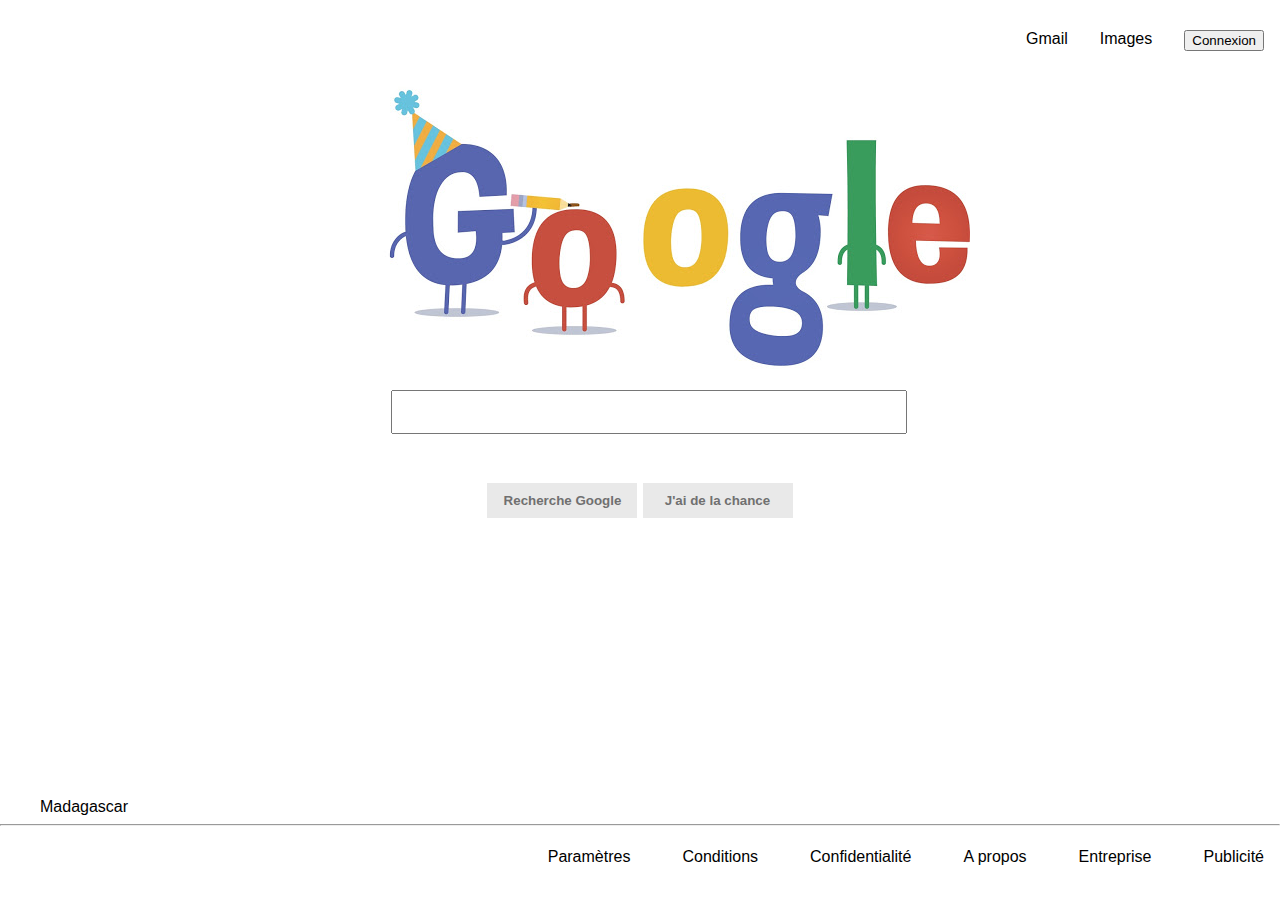
<file: index.html>
<!DOCTYPE html>
<html>
<head>


	<title> Google </title>
	<link rel="stylesheet" href="stylesheet.css">
</head>
<body>

	
	<header>
		<ul>
			<li style="float: right;"> <input value="Connexion" type= "submit"></li>
			<li style="float: right;"> Images </li>
			<li style="float: right;"> Gmail  </li>
		</ul> 
	</header>



	<div class="img">
		<img src= "images/google.jpg"  title= "google">

	</div>
	<div class="center">

		<div class="bar-search" >

			<input title="Rechercher" type="text">
		</div>

	</div>


	
	
	<div class="center">
		<div class="container">
			<div class="bouton-search">
			<input value="Recherche Google" type= "submit" >

			<input value= "J'ai de la chance" type= "submit">
			</div>
		</div>
	</div>
	


	<footer>
		<ul>
			<listyle="float: left;"> Madagascar</li>
		</ul>
		<hr>
		<ul>
			<li> Publicité </li>
			<li> Entreprise </li>
			<li> A propos </li>
			<li> Confidentialité </li>
			<li> Conditions </li>
			<li> Paramètres </li>
		</ul>

	</footer>



</body>
</html>
</file>
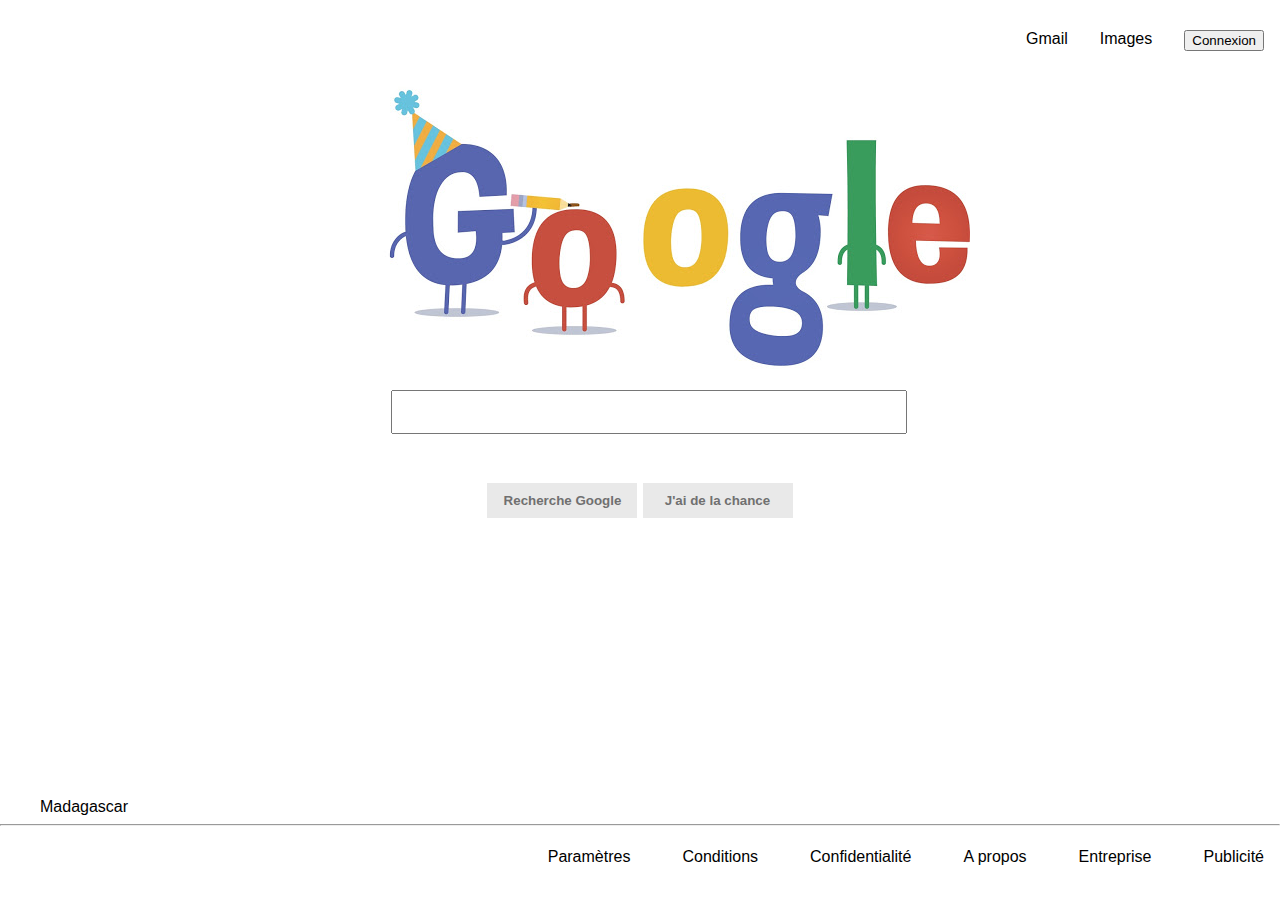
<file: index.html.html>
<!DOCTYPE html>
<html>
<head>


	<title> Google </title>
	<link rel="stylesheet" href="stylesheet.css">
</head>
<body>

	
	<header>
		<ul>
			<li style="float: right;"> <input value="Connexion" type= "submit"></li>
			<li style="float: right;"> Images </li>
			<li style="float: right;"> Gmail  </li>
		</ul> 
	</header>



	<div class="img">
		<img src= "images/google.jpg"  title= "google">

	</div>
	<div class="center">

		<div class="bar-search" >

			<input title="Rechercher" type="text">
		</div>

	</div>


	
	
	<div class="center">
		<div class="container">
			<div class="bouton-search">
			<input value="Recherche Google" type= "submit" >

			<input value= "J'ai de la chance" type= "submit">
			</div>
		</div>
	</div>
	


	<footer>
		<ul>
			<listyle="float: left;"> Madagascar</li>
		</ul>
		<hr>
		<ul>
			<li> Publicité </li>
			<li> Entreprise </li>
			<li> A propos </li>
			<li> Confidentialité </li>
			<li> Conditions </li>
			<li> Paramètres </li>
		</ul>

	</footer>



</body>
</html>
</file>
<file: stylesheet.css>
body
{
	font-family: arial,sans-serif;
	margin: 0%;
	overflow-x: hidden;
}

li{
	float: right;
	padding: 14px 16px;
	text-decoration: none;

}
ul
{
	list-style-type: none;

}


.container
{
	display: flex;
	flex-direction: row-reverse;
	justify-content:center;
	align-items:center;
	padding: 14px 16px;

}


.bar-search input
{

	align-self: center;
	width: 365px;
	height: 30px;

	position: relative;
	bottom: 10px;

	margin-left: 18px;

	
	width: 40%;
	padding: 10px 0 0 0;
	margin-bottom: 25px;
}



.bouton-search input{
    height: 35px;
    width: 150px;

    border: none;

    background-color: rgba(168, 168, 168, 0.25);
    font-weight: bold;
    color: rgb(112, 112, 112);
    
}

.img
{
	display: block;
	top: 50%;
	width: 100%;	
	display: flex;
	flex-direction: row-reverse;
	justify-content:center;
	align-items:center;

}

.center {

	display: block;
	top: 50%;
	width: 100%;
	text-align: center;
	font-size: 18px; 
}



footer{
	width: 100%;
	position: absolute;
	bottom: 20px;
	left: 0;
	right: 0;
}

footer ul{
	width: 50%;
	display: inline;
}



footer ul li{
	display: inline-block;
	margin-left: 20px;
}
</file>
